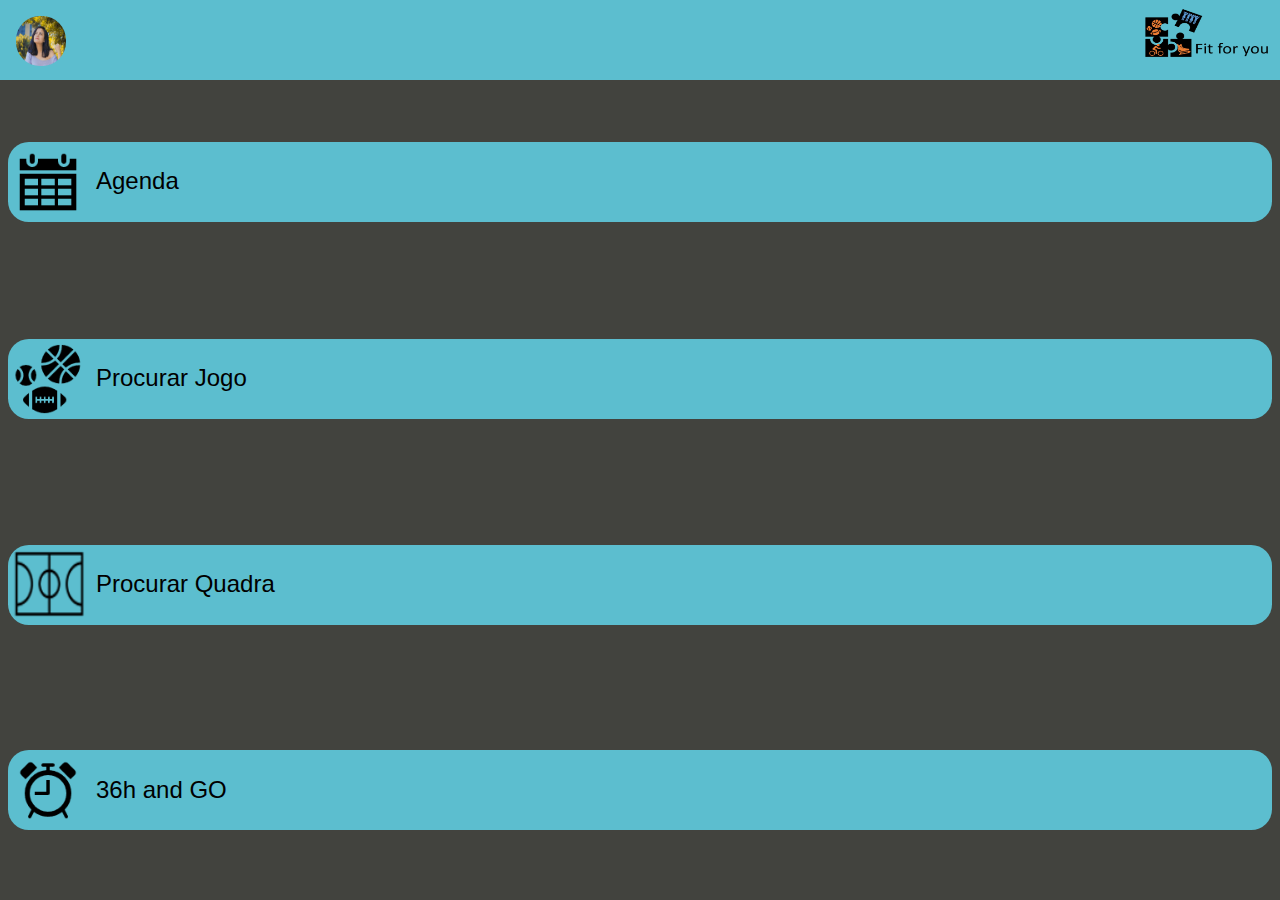
<file: index.html>
<!DOCTYPE html>
<html lang= "pt-br">
	<head>
		<title>inicio</title>
		<meta name="viewport" content="width=device-width,initial-scale=1">
		<meta charset= "utf-8">
		<link href= "assets/css/reset.css" rel= "stylesheet">
		<!-- links e outros arquivos importados -->
		<link href= "assets/css/pagina_inicial.css" rel= "stylesheet">
		<script src="assets/js/geral.js"></script>
	</head>
	<body>
		<div class="conteiner">
			<header class ="header" >
				<a class = "perfil" href= "perfil.html" >
	                <img class="foto_perfil" src="assets/img/pic_perfil.jpg" alt= "foto perfil" >
	            </a>      
					<!-- nao coloquei nada dentro do perfil pq acho q vai ser outra tela, e nao um sidebar -->
				
				<a class ="logo" href= "pagina_inical.html"> <!-- insira nesse href o link dessa mesma pagina, pra ficar como botao devoltar ao inicio -->
	            	<img class="logo_" src= "assets/img/menu_icone.png" alt= "Ícone menu">
	            </a>
	            
	        </header>        	
    		<ul class = "opções">
   		
          		<li class= "item">
          			<img class="foto_item" src="assets/img/calendario.jpg" alt= "icone calendario" >
          			<a a class = "nome_item" href= "agenda.html"> Agenda </a>
          		</li>
          		
          		<li class= "item1">
          			<div class='_item_'>
	          			<img class="foto_item" src="assets/img/bolas.jpg" alt= "icone tipos diferentes de bolas" >
	          			<a class = "nome_item1">Procurar Jogo </a>
	          		</div>

					<div class = "item_1">
						<ul class = "Esportes">
							<div class="sport1">
							<!-- Essa parte pelo menos precisa de um jason/firebase -->
								<li class= "tipo_esporte">
									<a class="nome_esporte" href= "montar_atividade.html?atv=futebol"> Futebol </a></li>
								<li class= "tipo_esporte">
									<a class="nome_esporte" href= "montar_atividade.html?atv=volei"> Volei </a></li>
								<li class= "tipo_esporte">
							</div>
							<div class="sport2">
									<a class="nome_esporte" href= "montar_atividade.html?atv=basquete"> Basquete </a></li>
								<li class= "tipo_esporte">
									<a class="nome_esporte" href= "montar_atividade.html?atv=rugby"> Rugby </a></li>
								<li class= "tipo_esporte">
									<a class="nome_esporte" href= "montar_atividade.htmll?atv=etc"> etc </a></li>
							</div>
						</ul>
					</div>
				</li>

        		<li class= "item2"> 
        			<div class="_item_">
	        			<img class="foto_item" src="assets/img/quadra.jpg" alt= "icone quadra" >
	        			<a class="nome_item2"> Procurar Quadra </a>
	        		</div>

	        		<div class="item_2">
	        			<ul class = "Esportes">
	        				<div class="sport1">
								<li class= "tipo_esporte">
									<a class="nome_esporte" href= "quadra.html?atv=futebol"> Futebol </a></li>
								<li class= "tipo_esporte">
									<a class="nome_esporte" href= "quadra.html?atv=volei"> Volei </a></li>
							</div>
							<div class="sport2">
								<li class= "tipo_esporte">
									<a class="nome_esporte" href= "quadra.html?atv=basquete"> Basquete </a></li>
								<li class= "tipo_esporte">
									<a class="nome_esporte" href= "quadra.html?atv=rugby"> Rugby </a></li>
								<li class= "tipo_esporte"
								<a class="nome_esporte" href= "quadra.htmll?atv=etc"> etc </a></li>
							</div>
						</ul>
					</div>

        		</li>

        		<li class= "item3"> 
        			<img class="foto_item" src="assets/img/clock.jpg" alt= "icone relogio" >
        			<a class="nome_item" href= "36go.html"> 36h and GO </a>
        			<!-- Preciso das fotos do celia pra fazer -->
        		</li>
        	</ul>
	       	
			
		</div>
	</body>
</html>

<!--
<ul class = "Esportes">
<li class= "tipo_esporte"><a class="nome_esporte"> </a></li>
</ul>
</file>
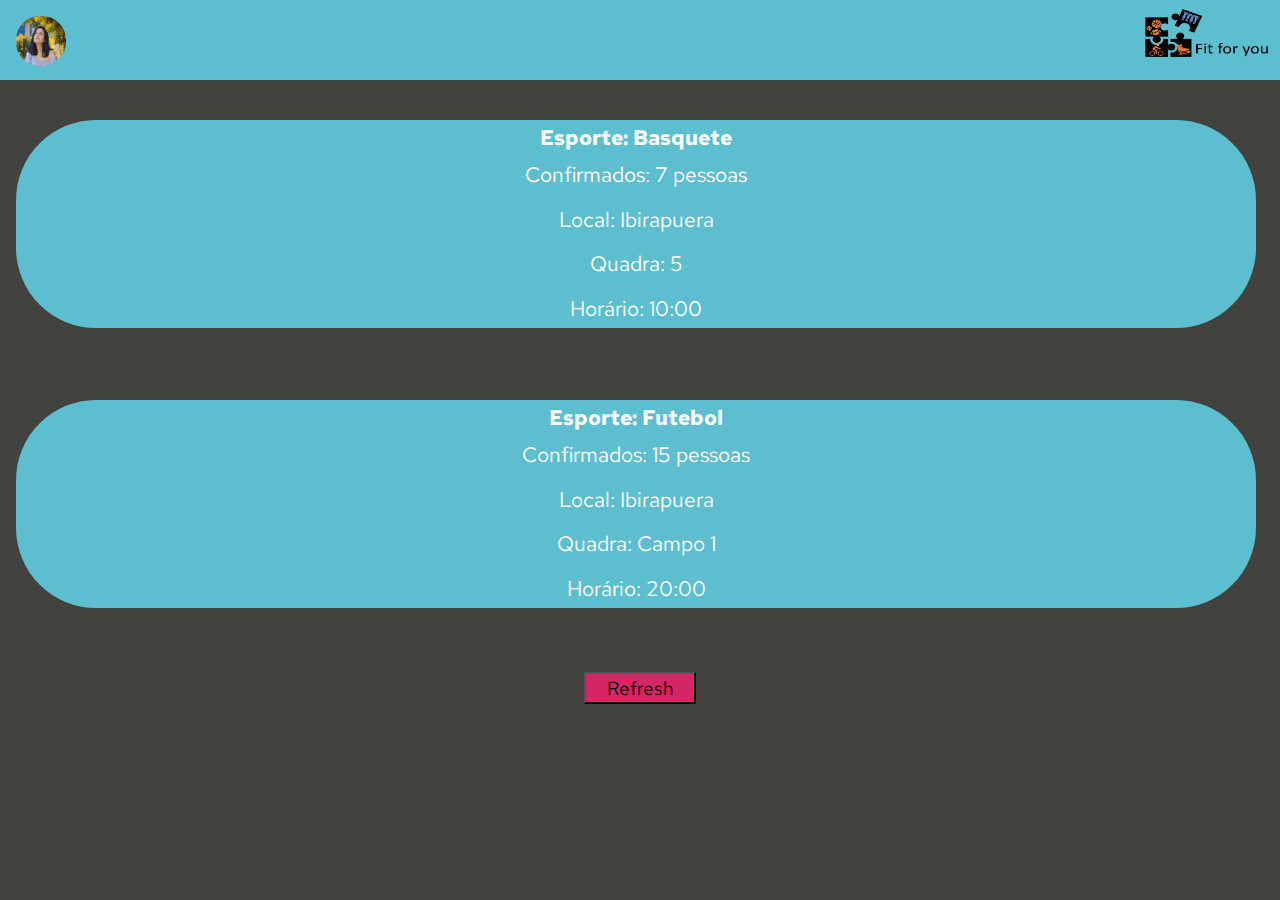
<file: 36go.html>
<!DOCTYPE html>
<html lang= "pt-br">
	<head>
		<title>36hrs</title>
		<meta name="viewport" content="width=device-width,initial-scale=1">
		<meta charset= "utf-8">
		<link href= "assets/css/reset.css" rel= "stylesheet">
		<link href= "assets/css/36go.css" rel= "stylesheet">
		<link href="https://fonts.googleapis.com/css?family=Red+Hat+Text&display=swap" rel="stylesheet">
		<script src="assets/js/geral.js"></script>
	</head>
	<body class="back_feed">
		<div class= "container">
			<header class ="header" >
				<a class = "perfil" href= "perfil.html" >
	                <img class="foto_perfil" src="assets/img/pic_perfil.jpg" alt= "foto perfil" >
	            </a>      				
				<a class ="logo" href= "pagina_inicial.html">
	            	<img class="logo_" src= "assets/img/menu_icone.png" alt= "Ícone menu">
	            </a>	            
	        </header>	     
			<div class="ativ">
				<div class="ativ1">
					<h2 class = "esporte"> Esporte: Basquete </h2>
					<h2 class = "pessoas"> Confirmados: 7 pessoas </h2>
					<h2 class = "parque" id='onde'> Local: Ibirapuera </h2>
					<h3 class = "quadra"> Quadra: 5  
					<h3 class = "hora"> Horário: 10:00 </h3>
				</div>
				<div class="ativ1">
					<h2 class = "esporte"> Esporte: Futebol</h2>
					<h2 class = "pessoas"> Confirmados: 15 pessoas </h2>
					<h2 class = "parque" id='onde'> Local: Ibirapuera </h2>
					<h3 class = "quadra"> Quadra: Campo 1 
					<h3 class = "hora"> Horário: 20:00 </h3>
				</div>
			<h1 class="botao_">	
				<button class="botao" id="myBtn">Refresh</button>
			</h1>
		</div>
		<div id="myModal" class="modal">
		  <div class="modal-content">
		    <span class="close">&times;</span>
		    <p>Só temos essas atividas por enquanto</p>
		    <p>te avisaremos quando tivermos novos eventos</p>
		    <p> Continue treinando</p>
		  </div>
		</div>
	</body>
</html>
</file>
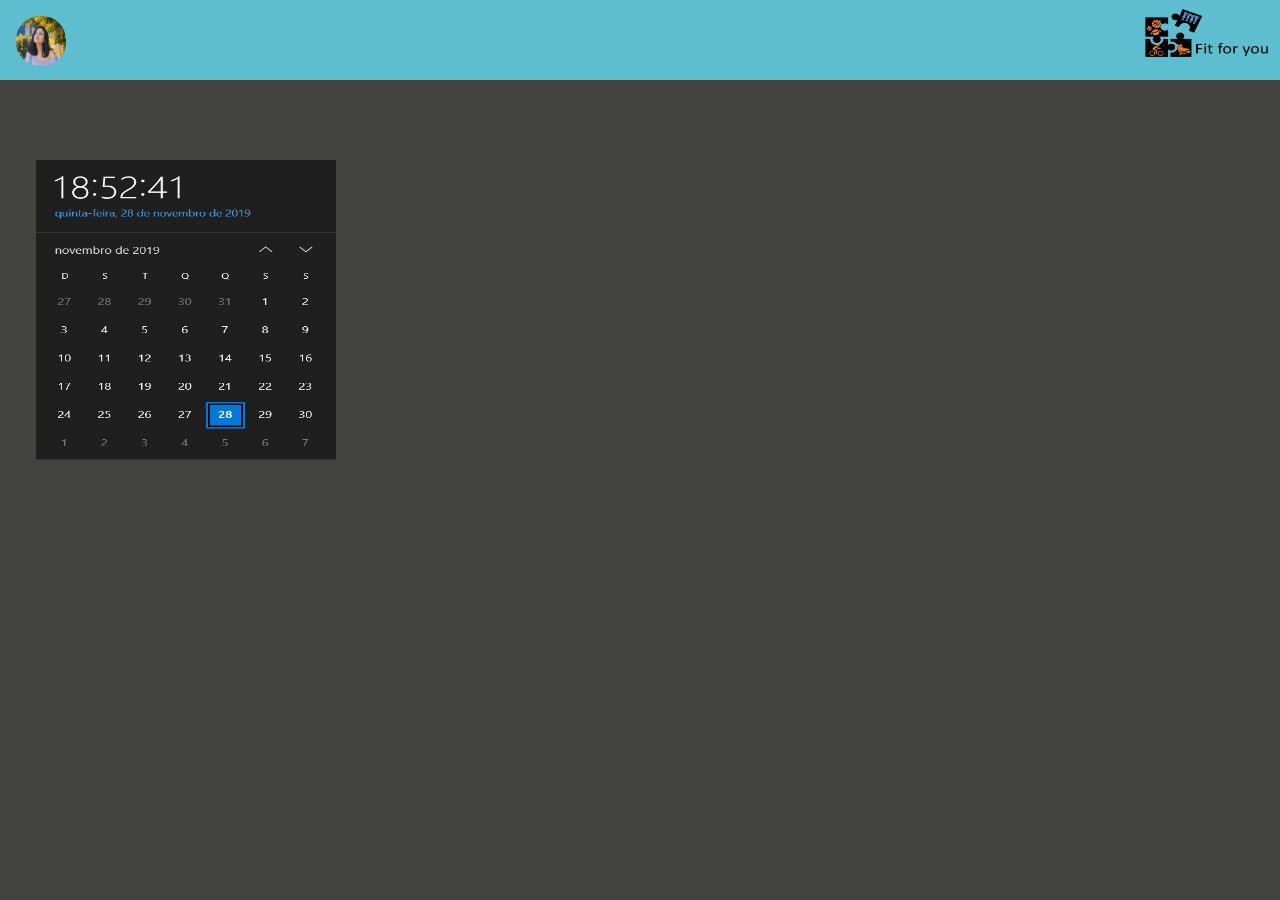
<file: agenda.html>
<!DOCTYPE html>
<html lang= "pt-br">
	<head>
		<title>Agenda</title>
		<meta charset= "utf-8">
		<link href= "assets/css/reset.css" rel= "stylesheet">
        <link href= "assets/css/Agenda.css" rel= "stylesheet">
        <meta name="viewport" content="width=device-width,initial-scale=1">
        <link href="https://fonts.googleapis.com/css?family=Red+Hat+Text&display=swap" rel="stylesheet">
        <script src="assets/js/geral.js"></script>
        <script src="assets/js/montar.js"></script>
	</head>
	<body class="body">
		<header class ="header" >
            <a class = "perfil" href= "perfil.html" >
                <img class="foto_perfil" src="assets/img/pic_perfil.jpg" alt= "foto perfil" >
            </a>                        
            <a class ="logo" href= "pagina_inicial.html"> 
                <img class="logo_" src= "assets/img/menu_icone.png" alt= "Ícone menu">
            </a>        
        </header>
		<div class="div_da_foto">
			<img class="agenda" src="assets/img/agenda.png" alt= "agenda" >
		</div>
    </body>
</html>
</file>
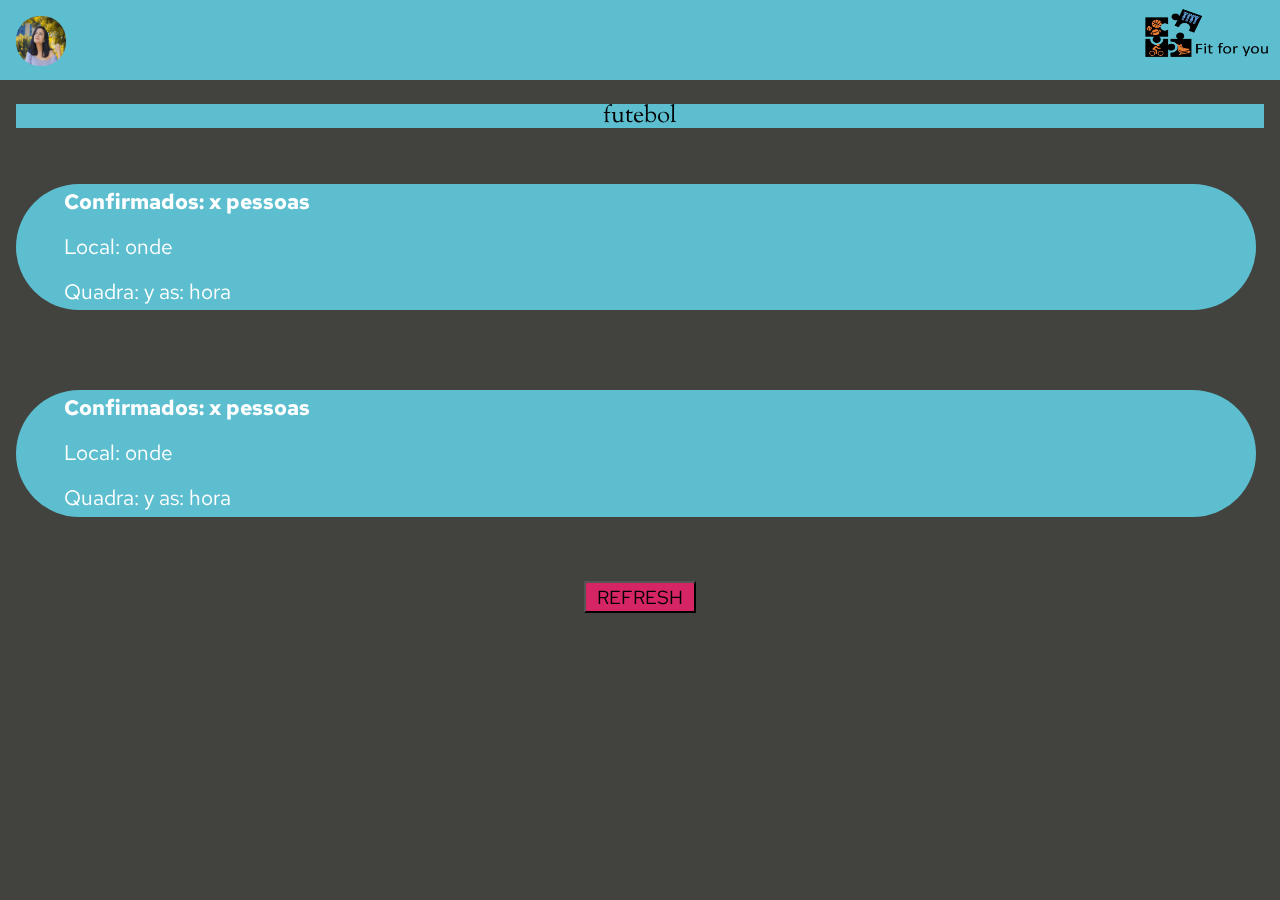
<file: feed.html>
<!DOCTYPE html>
<html lang= "pt-br">
	<head>
		<title>feed</title>
		<meta name="viewport" content="width=device-width,initial-scale=1">
		<meta charset= "utf-8">
		<link href= "assets/css/reset.css" rel= "stylesheet">
		<link href= "assets/css/feed.css" rel= "stylesheet">
		<link href="https://fonts.googleapis.com/css?family=Sorts+Mill+Goudy&display=swap" rel="stylesheet">
		<link href="https://fonts.googleapis.com/css?family=Red+Hat+Text&display=swap" rel="stylesheet">
		<script src="assets/js/geral.js"></script>
		<script src="assets/js/feed.js"></script>
	</head>
	<body class="back_feed">
		<div class= "container">
			<header class ="header" >
				<a class = "perfil" href= "perfil.html" >
	                <img class="foto_perfil" src="assets/img/pic_perfil.jpg" alt= "foto perfil" >
	            </a>      
				<a class ="logo" href= "pagina_inicial.html">
	            	<img class="logo_" src= "assets/img/menu_icone.png" alt= "Ícone menu">
	            </a>	            
	        </header>
	        <div class="top">
				<h1 class= "atividade" id ="atv"> futebol </h1>
			</div>
			<div class="ativ">
				<div class="ativ1">
					<h2 class = "pessoas"> Confirmados: <span id = "quantos"> x </span> pessoas </h2>
					<h2 class = "parque" id='onde'> Local: onde </h2>
					<h3 class = "quadra"> Quadra: <span id= "quadra"> y </span> as: <span id="hora"> hora </span> </h3>
				</div>
				<div class="ativ2">
					<h2 class = "pessoas"> Confirmados: <span id = "quantos1"> x </span> pessoas </h2>
					<h2 class = "parque" id='onde1'> Local: onde </h2>
					<h3 class = "quadra"> Quadra: <span id= "quadra1"> y </span> as: <span id="hora1"> hora </span> </h3>
				</div>
			</div>		
			<h1 class="botao_">	
				<button class="botao" id="myBtn">REFRESH</button>
			</h1>
		</div>
		<div id="myModal" class="modal">
		  <div class="modal-content">
		    <span class="close">&times;</span>
		    <p>Só temos essas atividas por enquanto</p>
		    <p>te avisaremos quando tivermos novos eventos</p>
		    <p> Continue treinando</p>
		  </div>
		</div>
	</body>
</html>
</file>
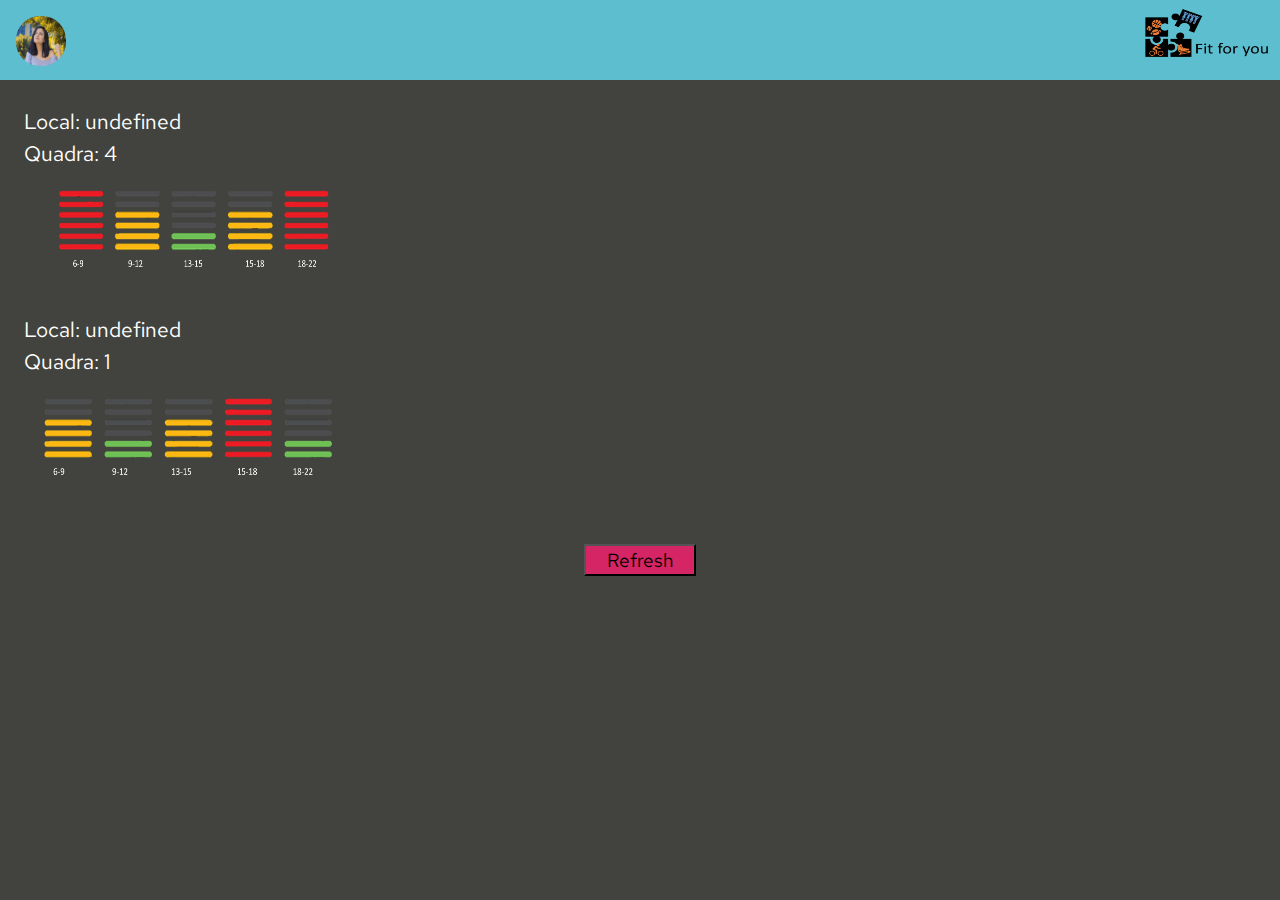
<file: feed1.html>
<!DOCTYPE html>
<html lang= "pt-br">
	<head>
		<title>feed</title>
		<meta name="viewport" content="width=device-width,initial-scale=1">
		<meta charset= "utf-8">
		<link href= "assets/css/reset.css" rel= "stylesheet">
		<link href= "assets/css/feed1.css" rel= "stylesheet">
		<link href="https://fonts.googleapis.com/css?family=Sorts+Mill+Goudy&display=swap" rel="stylesheet">
		<link href="https://fonts.googleapis.com/css?family=Red+Hat+Text&display=swap" rel="stylesheet">
		<script src="assets/js/geral.js"></script>
		<script src="assets/js/feed1.js"></script>
	</head>
	<body class="back_feed1">
		<div class= "container">
			<header class ="header" >
				<a class = "perfil" href= "perfil.html" >
	                <img class="foto_perfil" src="assets/img/pic_perfil.jpg" alt= "foto perfil" >
	            </a>      	
				<a class ="logo" href= "pagina_inicial.html"> 
	            	<img class="logo_" src= "assets/img/menu_icone.png" alt= "Ícone menu">
	            </a>	            
	        </header>
	        <div class="ativ">		
				<div class="ativ1">
					<h1 class = "parque" id='onde1'>Local: onde </h1>
					<h3 class = "quadra"> Quadra: <span id= "quadra1"> y </span></h3>
					<img class="grafico" src="assets/img/grafico_lotacao1.png" alt= "grafico de lotacao da quadra" >
				</div>
				
				<div class="ativ2">
					<h1 class = "parque" id='onde2'> Local: onde </h1>
					<h3 class = "quadra"> Quadra: <span id= "quadra2"> y </span></h3>
					<img class="grafico" src="assets/img/grafico_lotacao2.png" alt= "grafico de lotacao da quadra" >
				</div>
			</div>

			<h1 class="botao_">	
				<button class="botao" id="myBtn">Refresh</button>
			</h1>
		</div>
		<div id="myModal" class="modal">
		  <div class="modal-content">
		    <span class="close">&times;</span>
		    <p>Só temos essas atividas por enquanto</p>
		    <p>te avisaremos quando tivermos novos eventos</p>
		    <p> Continue treinando</p>
		  </div>
		</div>
	</body>
</html>
</file>
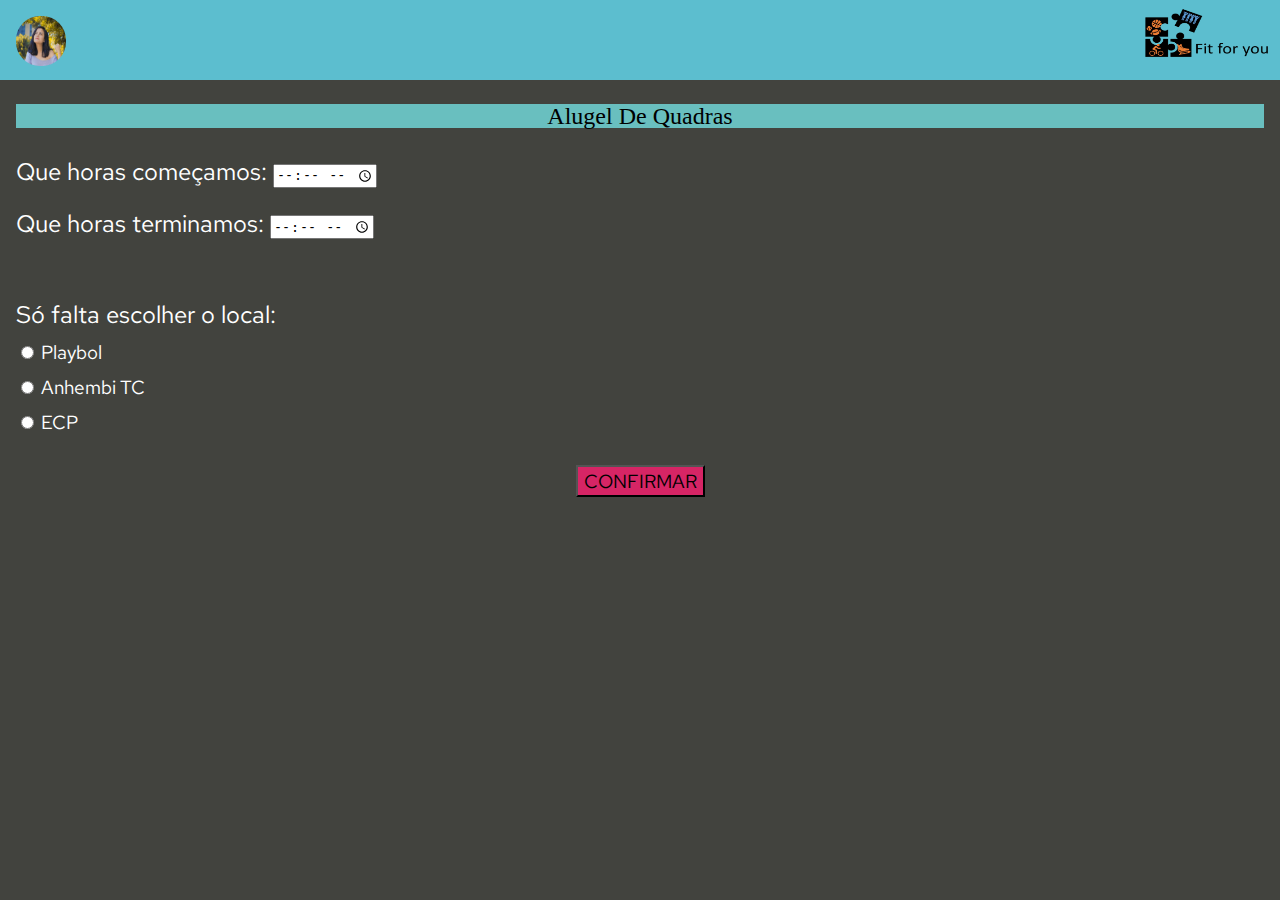
<file: feed2.html>
<!DOCTYPE html>
<html lang= "pt-br">
	<head>
		<title>feed</title>
		<meta name="viewport" content="width=device-width,initial-scale=1">
		<meta charset= "utf-8">
		<link href= "assets/css/reset.css" rel= "stylesheet">
		<link href= "assets/css/feed2.css" rel= "stylesheet">
		<link href="https://fonts.googleapis.com/css?family=Sorts+Mill+Goudy&display=swap" rel="stylesheet">
		<link href="https://fonts.googleapis.com/css?family=Red+Hat+Text&display=swap" rel="stylesheet">
		<script src="assets/js/geral.js"></script>
		<script src="assets/js/feed2.js"></script>
	</head>
	<body class="body">
		<div class= "container">
			<header class ="header" >
				<a class = "perfil" href= "perfil.html" >
	                <img class="foto_perfil" src="assets/img/pic_perfil.jpg" alt= "foto perfil" >
	            </a>      
				<a class ="logo" href= "pagina_inicial.html">
	            	<img class="logo_" src= "assets/img/menu_icone.png" alt= "Ícone menu">
	            </a>	            
	        </header>
	        <hi class = 'titulo'> Alugel De Quadras</hi>	        
	        <div class = "horario">
		        <div class="horas">
			        Que horas começamos:
		      		<input type="time" name="hora" class="hr"> <br />
		      	</div>
		      	<div class="horas">	
		     		Que horas terminamos:</h3>
					<input type="time" name="hora_fim">  <br />
				</div>
			</div>
			<div class = "local"> <p class="loca"> Só falta escolher o local: </p>
				<ul class="places">
					<div class="item">
						<input class="item1" type="radio"> 
						Playbol
					</div>
					<div class="item">
			        	<input class="item1" type="radio" > 
			        	Anhembi TC
			        <div class="item">
		        		<input class="item1" type="radio" > 
		        		ECP
		        	</div>
		        </ul>
	        </div>
			<h1 class="botao_">	
				<button class="botao" id="myBtn">CONFIRMAR</button>
			</h1>
		</div>
		<div id="myModal" class="modal">
		  <div class="modal-content">
		    <span class="close">&times;</span>
		    <p class="pop">Sua quadra está reservada <span class=check>✔</span></p>
		    <p class="pop">Caso nessario, eventuais pagamentos devem ser feitos no local</p>
		    <a class = "perfil" href= "pagina_inicial.html"> Voltar ao inicio </a>
		  </div>
		</div>
	</body>
</html>
</file>
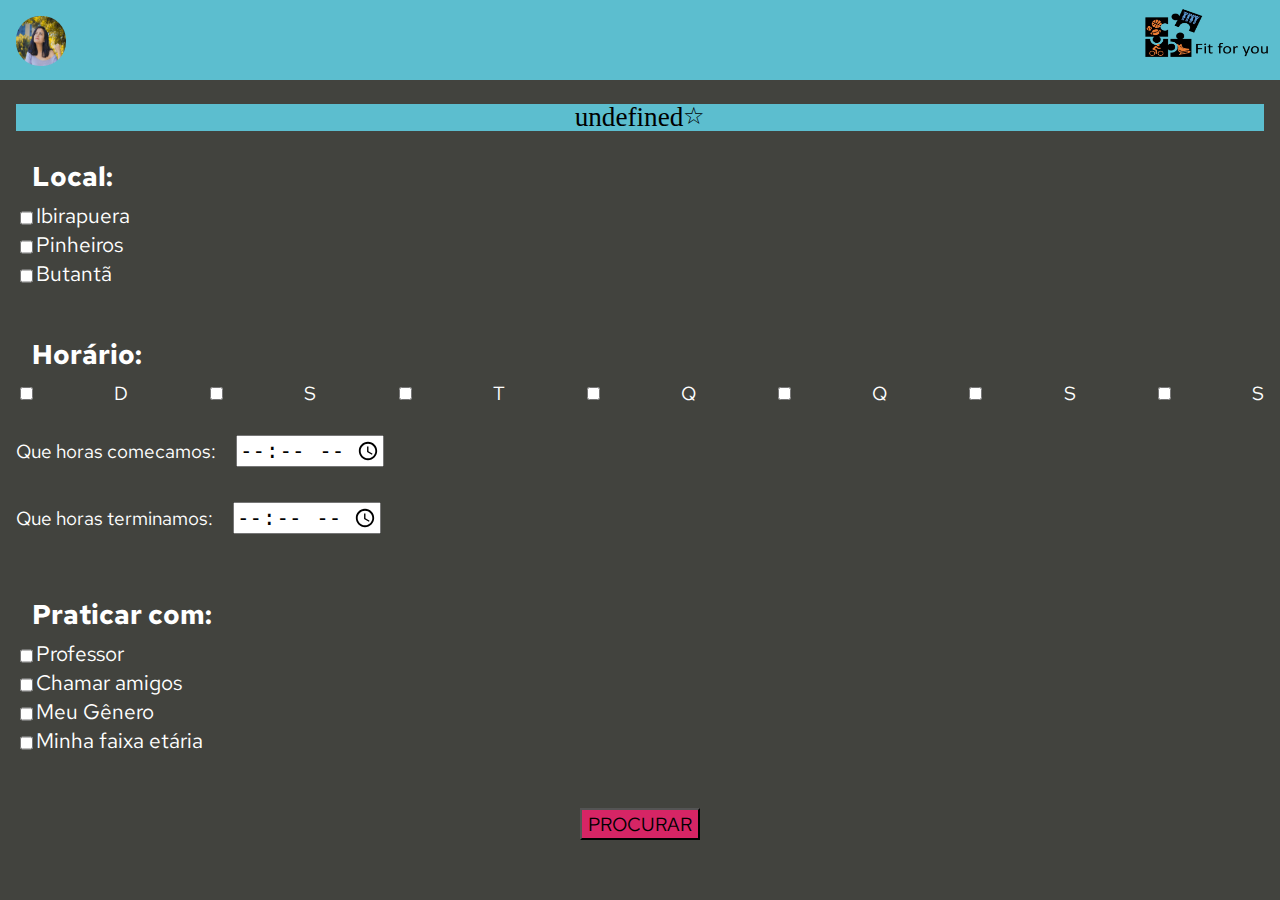
<file: montar_atividade.html>
<!DOCTYPE html>
<html lang= "pt-br">
	<head>
		<title>criar jogo</title>
		<meta charset= "utf-8">
		<link href= "assets/css/reset.css" rel= "stylesheet">
        <link href= "assets/css/montar_atividade.css" rel= "stylesheet">
        <meta name="viewport" content="width=device-width,initial-scale=1">
        <link href="https://fonts.googleapis.com/css?family=Red+Hat+Text&display=swap" rel="stylesheet">
        <script src="assets/js/geral.js"></script>
        <script src="assets/js/montar.js"></script>
	</head>
	<body class="body">
        <div class="container">
    		<header class ="header" >
                    <a class = "perfil" href= "perfil.html" >
                        <img class="foto_perfil" src="assets/img/pic_perfil.jpg" alt= "foto perfil" >
                    </a>                          
                    <a class ="logo" href= "pagina_inicial.html"> 
                        <img class="logo_" src= "assets/img/menu_icone.png" alt= "Ícone menu">
                    </a>                    
                </header>            
            <form class="main" action="feed.html" id= "main">  
                <div class="top"> 
                     <h1 id="demo" class = "nome_esporte"> jogo </h1> 
                    <h1 class ="fav" > ☆ </h1>
                </div>             	
            	<ul class = "escolha">
            		<li class= "tipo_escolha"><p class = "qqo" > Local: </p>
            			<ul class=  "locais" > 
                            <div class='locais_'>
        						<input  class ="item_local" type="checkbox" name="onde" value="ibira"> <h1 class="name_item">Ibirapuera </h1> 
                                <br>
                            </div>    
                            <div class='locais_'>
                				<input class ="item_local" type="checkbox" name="onde" value="villa"> <h1 class="name_item">Pinheiros </h1>
                                <br>
                            </div>
                            <div class='locais_'>
                				<input class ="item_local" type="checkbox" name="onde" value="Parque do Povo"> <h1 class="name_item"> Butantã </h1> 
                                <br>
                            </div>
            			</ul>
            		</li>
            		</br>
            		<li class= "tipo_escolha"><p class = "qqo" > Horário: </p>
            			<ul class=  "dias_da_semana" > 
            				<input class = "dia" type="checkbox" name="quando" value="domingo"  unchecked> <h1 class="day">D </h1></input>
            				<input class = "dia" type="checkbox" name="quando" value="segunda" unchecked> <h1 class="day">S </h1></input>
            				<input class = "dia" type="checkbox" name="quando" value="terca" unchecked> <h1 class="day">T </h1></input>
            				<input class = "dia" type="checkbox" name="quando" value="quarta" unchecked> <h1 class="day">Q </h1></input>
            				<input class = "dia" type="checkbox" name="quando" value="quinta" unchecked> <h1 class="day">Q </h1></input>
            				<input class = "dia" type="checkbox" name="quando" value="sexta" unchecked> <h1 class="day">S </h1></input>
            				<input class = "dia" type="checkbox" name="quando" value="sabado" unchecked> <h1 class="day">S </h1></input>
            			</ul>
                		<div class="timing">
                            Que horas comecamos:
          				    <input type="time" name="hora" class="hr"> <br />
                        </div>
          				<div class="timing">
                            Que horas terminamos:
          				    <input type="time" name="hora_fim" class="hr"> <br />
                        </div>
            		</li>
            		</br>
            		<li class= "tipo_escolha"><p a class = "qqo" > Praticar com: </p>
            			<ul class=  "locais">
                            <div class="locais_"> <!-- colocar esse style no css -->
        						<input class= "quem" type="checkbox" name="quem" value="prof" unchecked>  <h1 class="name_item">Professor</h1>
                                <br>
                            </div>
                            <div class="locais_">
                				<input class= "quem" type="checkbox" name="quem" value="amigos" unchecked> <h1 class="name_item"> Chamar amigos</h1>
                                <br>
                            </div>
                            <div class="locais_">
                				<input class= "quem" type="checkbox" name="quem" value="Meu Genero" unchecked>  <h1 class="name_item">Meu Gênero </h1>
                                <br>
                            </div>
                            <div class="locais_">
                				<input class= "quem" type="checkbox" name="quem" value="Minha faixa Etaria" unchecked> <h1 class="name_item"> Minha faixa etária </h1>
                                <br>
                            </div>
            			</ul>
            		</li>
            	</ul>
                <h1 class="gerar_">
                    <input type="hidden" id="sla" name="atv" value="jogoo">
                    <input type="submit"  class = "gerar" value="PROCURAR"></input></h1>
                </h1>
            </form> 
        </div> 
	</body>
</html>
</file>
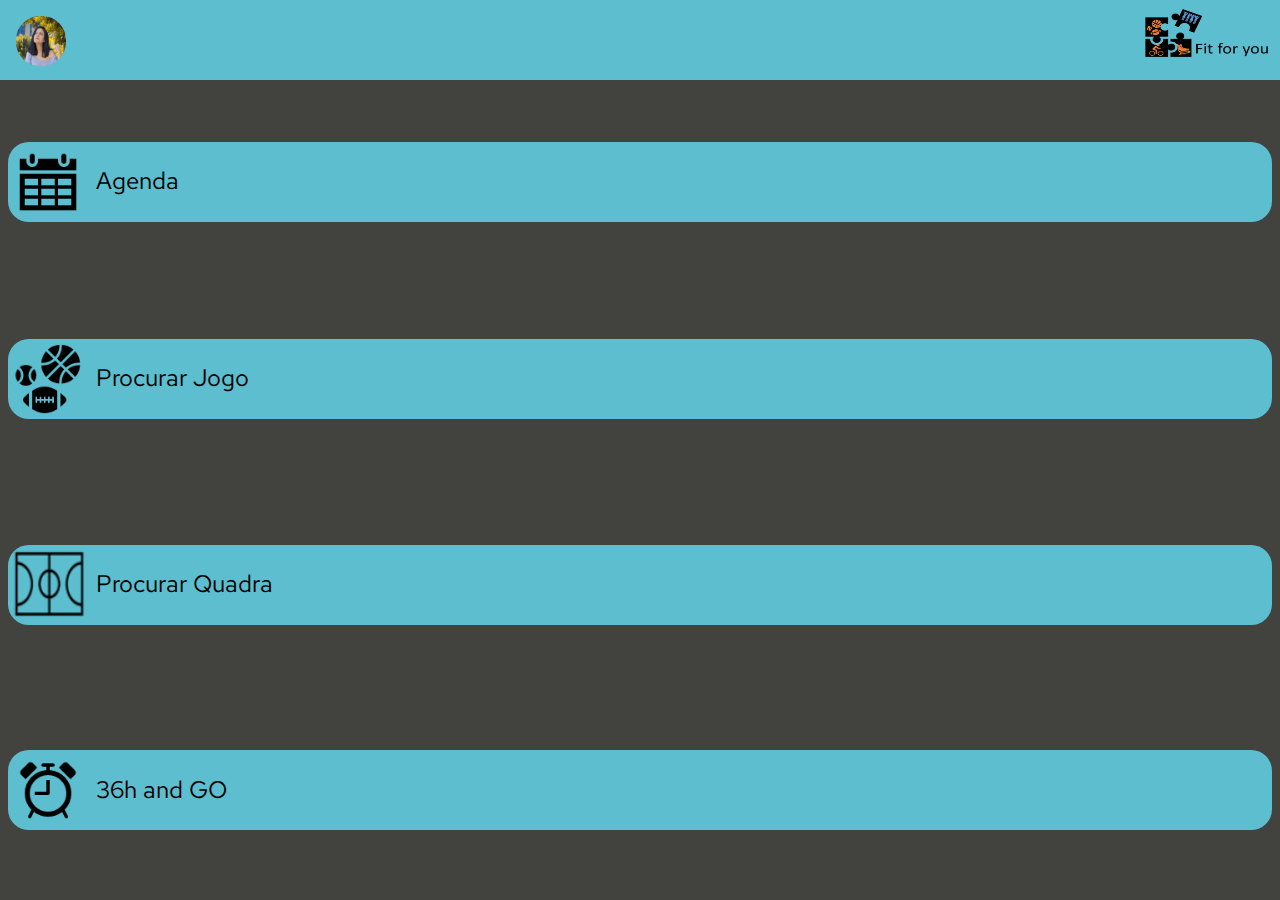
<file: pagina_inicial.html>
<!DOCTYPE html>
<html lang= "pt-br">
	<head>
		<title>inicio</title>
		<meta name="viewport" content="width=device-width,initial-scale=1">
		<meta charset= "utf-8">
		<link href= "assets/css/reset.css" rel= "stylesheet">
		<link href="https://fonts.googleapis.com/css?family=Sorts+Mill+Goudy&display=swap" rel="stylesheet">
		<link href="https://fonts.googleapis.com/css?family=Red+Hat+Text&display=swap" rel="stylesheet">
		<link href= "assets/css/pagina_inicial.css" rel= "stylesheet">
		<script src="assets/js/geral.js"></script>
	</head>
	<body>
		<div class="conteiner">
			<header class ="header" >
				<a class = "perfil" href= "perfil.html" >
	                <img class="foto_perfil" src="assets/img/pic_perfil.jpg" alt= "foto perfil" >
	            </a>      

				<a class ="logo" href= "pagina_inicial.html"> 
	            	<img class="logo_" src= "assets/img/menu_icone.png" alt= "Ícone menu">
	            </a>
	            
	        </header>        	
    		<ul class = "opções">
          		<li class= "item">
          			<img class="foto_item" src="assets/img/calendario.jpg" alt= "icone calendario" >
          			<a a class = "nome_item" href= "agenda.html"> Agenda </a>
          		</li>
          		<li class= "item1">
          			<div class='_item_'>
	          			<img class="foto_item" src="assets/img/bolas.jpg" alt= "icone tipos diferentes de bolas" >
	          			<a class = "nome_item1">Procurar Jogo </a>
	          		</div>
					<div class = "item_1">
						<ul class = "Esportes">
							<div class="sport1">
								<li class= "tipo_esporte">
									<a class="nome_esporte" href= "montar_atividade.html?atv=futebol"> Futebol </a></li>
								<li class= "tipo_esporte">
									<a class="nome_esporte" href= "montar_atividade.html?atv=volei"> Volei </a></li>
								<li class= "tipo_esporte">
							</div>
							<div class="sport2">
									<a class="nome_esporte" href= "montar_atividade.html?atv=basquete"> Basquete </a></li>
								<li class= "tipo_esporte">
									<a class="nome_esporte" href= "montar_atividade.html?atv=rugby"> Rugby </a></li>
							</div>
						</ul>
					</div>
				</li>
        		<li class= "item2"> 
        			<div class="_item_">
	        			<img class="foto_item" src="assets/img/quadra.jpg" alt= "icone quadra" >
	        			<a class="nome_item2"> Procurar Quadra </a>
	        		</div>
	        		<div class="item_2">
	        			<ul class = "Esportes">
	        				<div class="sport1">
								<li class= "tipo_esporte">
									<a class="nome_esporte" href= "quadra.html?atv=futebol"> Futebol </a></li>
								<li class= "tipo_esporte">
									<a class="nome_esporte" href= "quadra.html?atv=volei"> Volei </a></li>
							</div>
							<div class="sport2">
								<li class= "tipo_esporte">
									<a class="nome_esporte" href= "quadra.html?atv=basquete"> Basquete </a></li>
								<li class= "tipo_esporte">
									<a class="nome_esporte" href= "quadra.html?atv=rugby"> Rugby </a></li>
							</div>
						</ul>
					</div>
        		</li>
        		<li class= "item3"> 
        			<img class="foto_item" src="assets/img/clock.jpg" alt= "icone relogio" >
        			<a class="nome_item" href= "36go.html"> 36h and GO </a>
        		</li>
        	</ul>
		</div>
	</body>
</html>
</file>
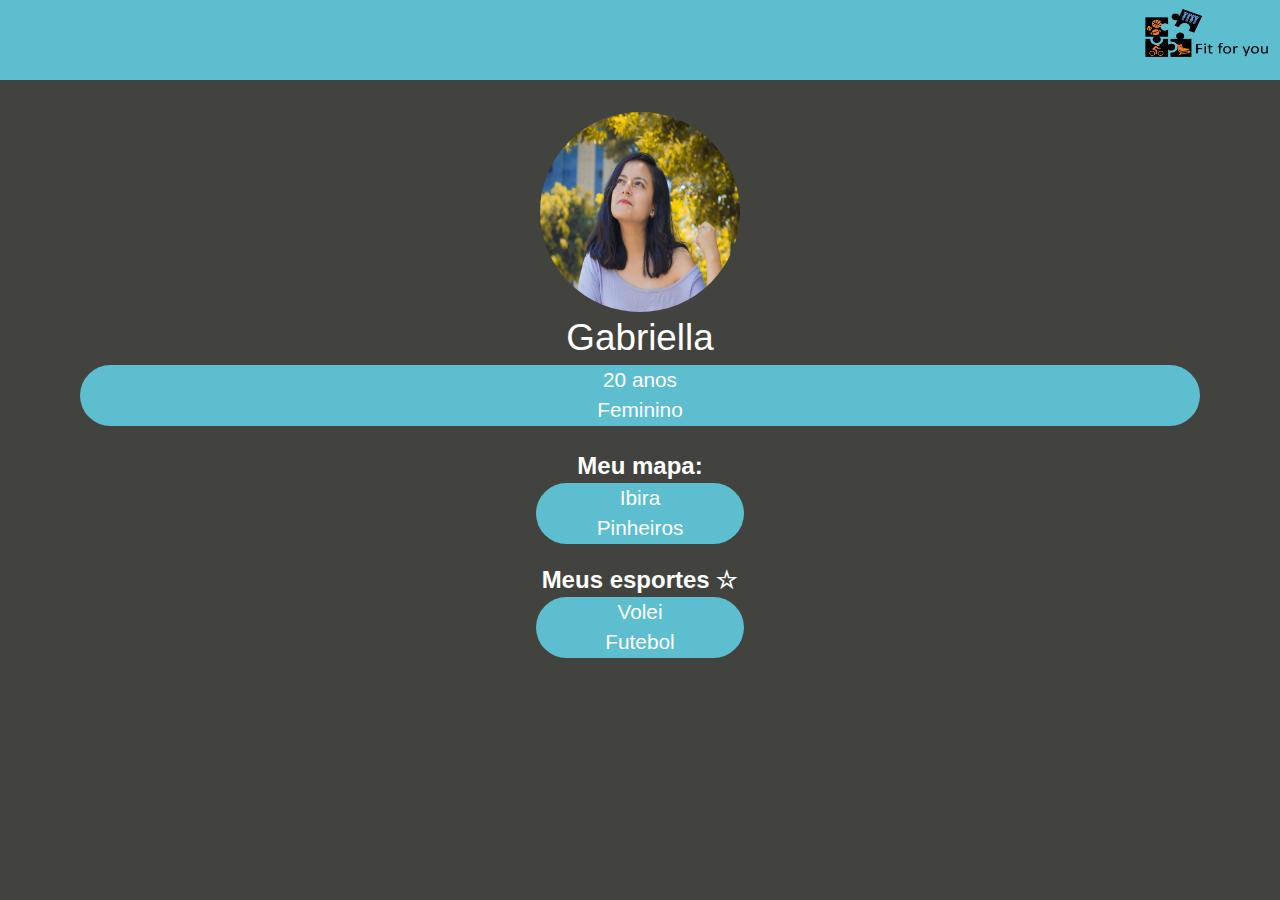
<file: perfil.html>
<!DOCTYPE html>
<html lang="pt">
<head>
	<title>Perfil</title>
	<meta name="viewport" content="width=device-width,initial-scale=1">
	<meta charset= "utf-8">
	<link href= "assets/css/reset.css" rel= "stylesheet">
	<link href= "assets/css/perfil.css" rel= "stylesheet">
	<script src="assets/js/geral.js"></script>
</head>
<body class="corpo">
	<header class ="header" >
				<a class ="logo" href= "pagina_inicial.html">
	            	<img class="logo_" src= "assets/img/menu_icone.png" alt= "Ícone menu">
	            </a>           
	</header>

	<div class="per">
		<img class="perfil_photo" src="assets/img/pic_perfil.jpg" alt= "foto perfil" >
		<h2 class="name">Gabriella</h2>
	</div>

	<ul class="info">
		<li class="dados">20 anos</li>
		<li class="dados">Feminino</li>
	</ul>	

	<ul class="spot">
		<li class="mapa">Meu mapa:</li>
		<ul class="lugares">
			<li class="fav_spot">Ibira</li>
			<li class="fav_spot">Pinheiros</li>
		</ul>
	</ul>	
	
	<ul class="fav_esporte">
		<li class="FAVORITOS">Meus esportes ☆</li>
		<ul class="esportes">
			<li class="fav_esporte_">Volei</li>
			<li class="fav_esporte_">Futebol</li>
		</ul>
	</ul>
</body>
</html>
</file>
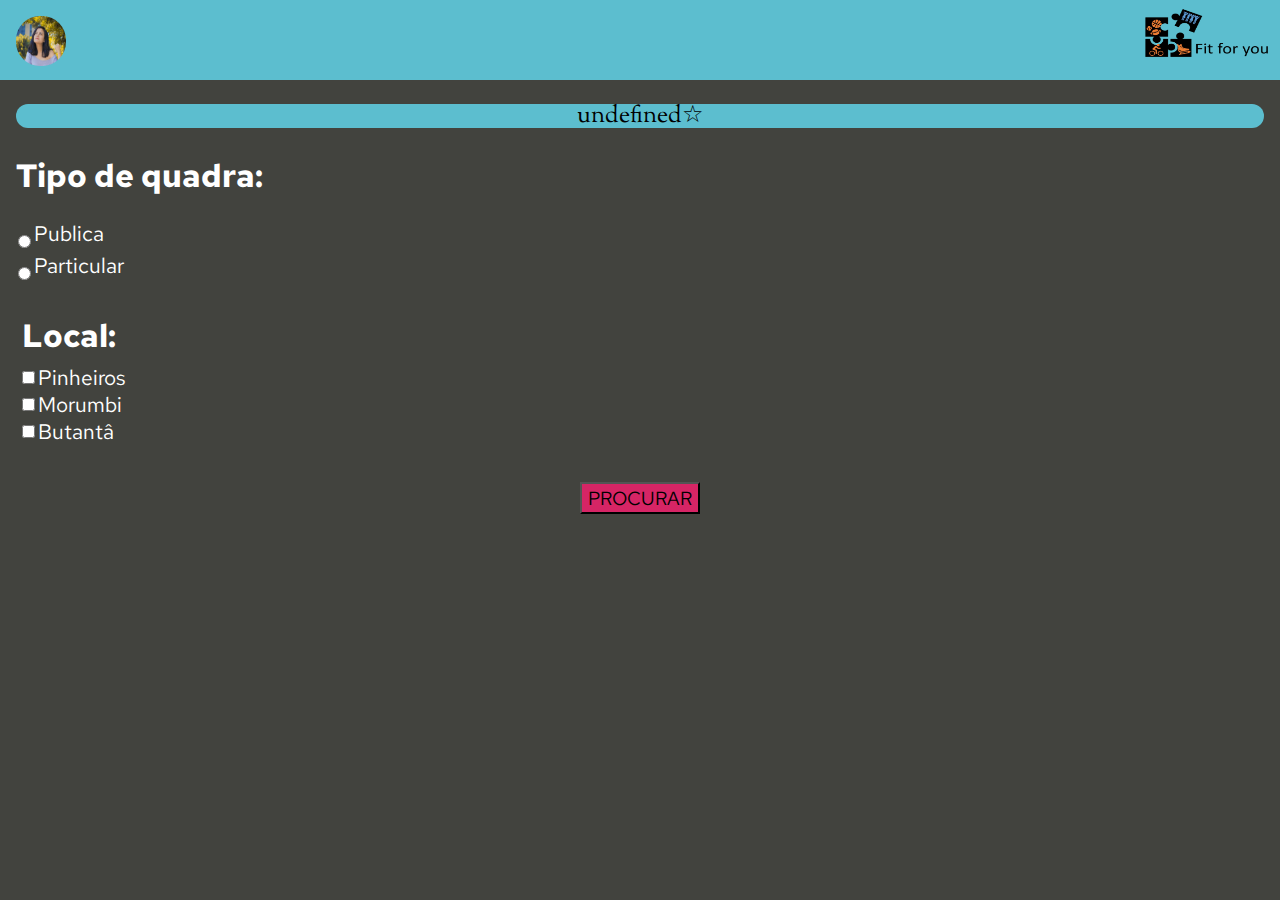
<file: quadra.html>
<!DOCTYPE html>
<html lang= "pt-br">
	<head>
		<title>reservar quadra</title>
		<meta charset= "utf-8">
		<link href= "assets/css/reset.css" rel= "stylesheet">
		<link href= "assets/css/quadra.css" rel= "stylesheet">
		<link href="https://fonts.googleapis.com/css?family=Sorts+Mill+Goudy&display=swap" rel="stylesheet">
		<link href="https://fonts.googleapis.com/css?family=Red+Hat+Text&display=swap" rel="stylesheet">
        <meta name="viewport" content="width=device-width,initial-scale=1">
        <script src="assets/js/geral.js"></script>
        <script src="assets/js/quadra.js"></script>
	</head>

	<body class="fundo">
		<header class ="header" >
				<a class = "perfil" href= "perfil.html" >
	                <img class="foto_perfil" src="assets/img/pic_perfil.jpg" alt= "foto perfil" >
	            </a>      
				<a class ="logo" href= "pagina_inicial.html">
	            	<img class="logo_" src= "assets/img/menu_icone.png" alt= "Ícone menu">
	            </a>
	        </header>
        <form class="main" action="feed1.html">
			<div class="top">
            	<h1 id="demo" class = "nome_esporte">jogo</h1> 
				<h1 class ="fav" >☆</h1>
			</div>
        	<ul class= "tipo">
        		<h1 class="lugar">Tipo de quadra: </h1></br>
        		<div class="tipo_1">
	        		<input class="item1" type="radio" name="oque" value="publicas"> <h1 class="name_item1">Publica</h1></br>
	        	</div>
	        	<div class="tipo_1">
        			<input class="item1" type="radio" name="oque" value="privadas"> <h1 class="name_item1">Particular</h1></br>
        		</div>
    		</ul></br>
    		<ul class=  "locais" > 
    			<h1 class="lugar"> Local: </h1>
    			<div class="tipo_">
					<input class = "item2" type="checkbox" name="onde1" value="Villa Lobos"> <h1 class="name_item2">Pinheiros</h1></br>
				</div>
				<div class="tipo_">
					<input class = "item2" type="checkbox" name="onde2" value="Parque do Estado"> <h1 class="name_item2"> Morumbi</h1></br>
				</div>
				<div class="tipo_">
					<input class = "item2" type="checkbox" name="onde3" value="Parque Preidencia"><h1 class="name_item2"> Butantâ </h1></br>
				</div>
			</ul>
			<h1 class="gerar_"><input type="submit" class = "gerar" value="PROCURAR"></input></h1>
        </form> 	
	</body>
</html>
</file>
<file: assets/css/pagina_inicial.css>
/*pagina inicial*/

.header{
	display: flex;
	flex-direction: row;
	justify-content: space-between;
	background-color: #5CBECF;
	height: 5rem;
}

.logo_{
	margin-top: 0;
	height: 67px;
	width: 145px;
}

.foto_perfil{
	height: 50px;
	width: 50px;
	border-radius: 1.5rem;
	margin: 1rem;
}

.conteiner{
	position: fixed;
	top: 0;
	right: 0;
	left: 0;
	bottom: 0;
	display: flex;
	flex-direction: column;
}

.opções{
	flex-grow: 1;
	display: flex;
	background-color: #42433E;
	flex-direction: column;
	justify-content: center;
	justify-content: space-evenly;
	align-content: space-between;
}

.item{
	display: flex;
	align-content: space-between;
	background-color: #5CBECF;
	height: 5rem;
	border-radius: 1.3rem;
	margin-left: 0.5rem;
	margin-right:0.5rem;
	margin-bottom: 3.5rem;
	font-family: 'Red Hat Text', sans-serif;
}

.item1{
	display: flex;
	align-content: space-between;
	background-color: #5CBECF;
	height: 5rem;
	border-radius: 1.3rem;
	margin-left: 0.5rem;
	margin-right:0.5rem;
	flex-direction: column;
	margin-bottom: 4rem;
}

.item2{
	display: flex;
	align-content: space-between;
	background-color: #5CBECF;
	height: 5rem;
	margin-bottom: 4rem;
	border-radius: 1.3rem;
	margin-left: 0.5rem;
	margin-right:0.5rem;
	flex-direction: column;
}

.item3{
	display: flex;
	align-content: space-between;
	background-color: #5CBECF;
	height: 5rem;
	border-radius: 1.3rem;
	margin-left: 0.5rem;
	margin-right:0.5rem;
	margin-bottom: 0.5rem;
	font-family: 'Red Hat Text', sans-serif;
}

.item_1{
	display: none;
	align-content: space-between;
	background-color: #D62565;
	height: 4.5rem;
	margin-top: 0.35rem;
	margin-bottom: 0.5rem;
	flex-direction: row;
	border-radius: 1rem;
}

.item_2{
	display: none;
	align-content: space-between;
	background-color: #D62565;
	height: 4.5rem;
	margin-top: 0.35rem;
	margin-bottom: 0.5rem;
	flex-direction: row;
	border-radius: 1rem;
}

._item_{
	display: flex;
	font-family: 'Red Hat Text', sans-serif;
}

.Esportes{
	display: flex;
	justify-content: center;
	margin-top: 0.5rem;
	margin-bottom: 0.5rem;

}

.sport1{
	margin-right: 0.5rem;

}

.nome_item{
	margin-top: 1.7rem;
	margin-left: 0.5rem;
	font-size: 1.5rem;
	text-decoration: none;
	color: #000000;

}

.nome_item1{
	margin-top: 1.7rem;
	margin-left: 0.5rem;
	font-size: 1.5rem;
	text-decoration: none;
	color: #000000;
}

.nome_item2{
	margin-top: 1.7rem;
	margin-left: 0.5rem;
	font-size: 1.5rem;
	text-decoration: none;
	color: #000000;
}

.tipo_esporte{
	display: flex;
	justify-content: center;
}

.foto_item{
	width: 80px;
    height: 80px;
}

.item1:hover .item_1{
  display: block;
}

.item2:hover .item_2{
	display:block;
}

.nome_esporte{
	font-size: 1.1rem;
	text-decoration: none;
	color: #FFFFFF;
}
</file>
<file: assets/css/36go.css>
.modal {
  display: none; /* Hidden by default */
  position: fixed; /* Stay in place */
  z-index: 1; /* Sit on top */
  padding-top: 100px; /* Location of the box */
  left: 0;
  top: 0;
  width: 100%; /* Full width */
  height: 100%; /* Full height */
  overflow: auto; /* Enable scroll if needed */
  background-color: rgb(0,0,0); /* Fallback color */
  background-color: rgba(0,0,0,0.4); /* Black w/ opacity */
}

/* Modal Content */
.modal-content {
  background-color: #fefefe;
  margin: auto;
  padding: 20px;
  border: 1px solid #888;
  width: 80%;
}

/* The Close Button */
.close {
  color: #aaaaaa;
  float: right;
  font-size: 28px;
  font-weight: bold;
}

.close:hover,
.close:focus {
  color: #000;
  text-decoration: none;
  cursor: pointer;
}

.header{
  display: flex;
  flex-direction: row;
  justify-content: space-between;
  background-color: #5CBECF;
  height: 5rem;
}

.logo_{
  margin-top: 0;
  height: 67px;
  width: 145px;
}

.foto_perfil{
  height: 50px;
  width: 50px;
  border-radius: 1.5rem;
  margin: 1rem;
}

.ativ{
  display: flex;
  flex-direction: column;
  margin: 1rem;
}

.ativ1{
  display: flex;
  flex-direction: column;
  align-items: center;
  margin-bottom: 3rem;
  margin-top: 1.5rem;
  margin-right: 0.5rem;
  font-size: 1.3rem;
  color: #FFFFFF;
  font-family: 'Red Hat Text', sans-serif;
  background-color: #5CBECF;
  border-radius: 5rem;
}

.esporte{
  margin-top: 0.5rem;
  margin-bottom: 0.5rem;
  font-weight: bold;
}

.pessoas{
  margin-top: 0.5rem;
  margin-bottom: 0.5rem;
}

.parque{
  margin-top: 1rem;
  margin-bottom: 0.5rem;
}

.quadra{
  margin-top: 1rem;
  margin-bottom: 0.5rem;
}

.hora{
  margin-top: 1rem;
  margin-bottom: 0.5rem;
}

.ativ2{
  display: flex;
  flex-direction: column;
  margin-bottom: 2rem;
  margin-right: 0.5rem;
  font-size: 1.3rem;
  color: #FFFFFF;
  font-family: 'Red Hat Text', sans-serif;
  background-color: #5CBECF;
  border-radius: 5rem;
}

.back_feed{
  background-color: #42433e;
}

.botao{
  font-family: 'Red Hat Text', sans-serif;
  background-color: #D62565;
  font-size: 1.2rem;
  height: 2rem;
  margin: 1rem;
  width: 7rem;
}

.botao_{
  display: flex;
  justify-content: center;

}
</file>
<file: assets/css/Agenda.css>
.header{
	display: flex;
	flex-direction: row;
	justify-content: space-between;
	background-color: #5cbecf;
	height: 5rem;
}

.logo_{
	margin-top: 0;
	height: 67px;
	width: 145px;
}

.foto_perfil{
	height: 50px;
	width: 50px;
	border-radius: 1.5rem;
	margin: 1rem;
}

.body{
	background-color: #42433e;
}
.agenda{
	height: 300px;
	width: 300px
}

.div_da_foto{
	margin:2.25rem;
	margin-top: 5rem;
}
</file>
<file: assets/css/feed.css>
.modal {
  display: none; /* Hidden by default */
  position: fixed; /* Stay in place */
  z-index: 1; /* Sit on top */
  padding-top: 100px; /* Location of the box */
  left: 0;
  top: 0;
  width: 100%; /* Full width */
  height: 100%; /* Full height */
  overflow: auto; /* Enable scroll if needed */
  background-color: rgb(0,0,0); /* Fallback color */
  background-color: rgba(0,0,0,0.4); /* Black w/ opacity */
}

/* Modal Content */
.modal-content {
  background-color: #997aea;
  margin: auto;
  padding: 20px;
  border: 1px solid #888;
  width: 80%;
}

/* The Close Button */
.close {
  color: #aaaaaa;
  float: right;
  font-size: 28px;
  font-weight: bold;
}

.close:hover,
.close:focus {
  color: #000;
  text-decoration: none;
  cursor: pointer;
}

.header{
  display: flex;
  flex-direction: row;
  justify-content: space-between;
  background-color: #5CBECF;
  height: 5rem;
}

.logo_{
  margin-top: 0;
  height: 67px;
  width: 145px;
}

.foto_perfil{
  height: 50px;
  width: 50px;
  border-radius: 1.5rem;
  margin: 1rem;
}

.top{
  display: flex;
  background-color: #5CBECF;
  flex-direction: row;
  justify-content: center;
  font-size: 1.5rem;
  margin: 1rem;
  margin-top: 1.5rem;
  font-family: 'Sorts Mill Goudy', serif;
}

.ativ{
  display: flex;
  flex-direction: column;
  margin: 1rem;
}

.container{
  position: fixed;
  top: 0;
  right: 0;
  left: 0;
  bottom: 0;
  display: flex;
  flex-direction: column;
}

.ativ1{
  display: flex;
  flex-direction: column;
  margin-bottom: 5rem;
  margin-top: 1.5rem;
  margin-right: 0.5rem;
  font-size: 1.3rem;
  color: #FFFFFF;
  font-family: 'Red Hat Text', sans-serif;
  background-color: #5CBECF;
  border-radius: 5rem;
}

.pessoas{
  margin-top: 0.5rem;
  margin-bottom: 0.5rem;
  margin-left: 3rem;
  font-weight: bold;
}

.parque{
  margin-top: 1rem;
  margin-bottom: 0.5rem;
  margin-left: 3rem;
}

.quadra{
  margin-top: 1rem;
  margin-bottom: 0.5rem;
  margin-left: 3rem;
}

.ativ2{
  display: flex;
  flex-direction: column;
  margin-bottom: 2rem;
  margin-right: 0.5rem;
  font-size: 1.3rem;
  color: #FFFFFF;
  font-family: 'Red Hat Text', sans-serif;
  background-color: #5CBECF;
  border-radius: 5rem;
}

.back_feed{
  background-color: #42433e;
}

.botao{
  font-family: 'Red Hat Text', sans-serif;
  background-color: #D62565;
  font-size: 1.2rem;
  height: 2rem;
  margin: 1rem;
  width: 7rem;
}

.botao_{
  display: flex;
  justify-content: center;

}
</file>
<file: assets/css/feed1.css>
.modal {
  display: none; /* Hidden by default */
  position: fixed; /* Stay in place */
  z-index: 1; /* Sit on top */
  padding-top: 100px; /* Location of the box */
  left: 0;
  top: 0;
  width: 100%; /* Full width */
  height: 100%; /* Full height */
  overflow: auto; /* Enable scroll if needed */
  background-color: rgb(0,0,0); /* Fallback color */
  background-color: rgba(0,0,0,0.4); /* Black w/ opacity */
}

/* Modal Content */
.modal-content {
  background-color: #997aea;
  margin: auto;
  padding: 20px;
  border: 1px solid #888;
  width: 80%;
}

/* The Close Button */
.close {
  color: #aaaaaa;
  float: right;
  font-size: 28px;
  font-weight: bold;
}

.close:hover,
.close:focus {
  color: #000;
  text-decoration: none;
  cursor: pointer;
}

.header{
  display: flex;
  flex-direction: row;
  justify-content: space-between;
  background-color: #5CBECF;
  height: 5rem;
}

.logo_{
  margin-top: 0;
  height: 67px;
  width: 145px;
}

.foto_perfil{
  height: 50px;
  width: 50px;
  border-radius: 1.5rem;
  margin: 1rem;
}

.ativ{
  display: flex;
  flex-direction: column;
  margin: 1.5rem;
  justify-content: center;
}

.ativ1{
  margin-bottom: 2rem;
  font-size: 1.3rem;
  font-family: 'Red Hat Text', sans-serif;
  color: #FFFFFF
}

.ativ2{
  margin-bottom: 1rem;
  font-size: 1.3rem;
  font-family: 'Red Hat Text', sans-serif;
  color: #FFFFFF
}

.grafico{
  height: 100px;
  width: 300px;
  justify-content: center;
  margin-left: 1rem;
}

.back_feed1{
  background-color: #42433e;
}

.botao{
  font-family: 'Red Hat Text', sans-serif;
  background-color: #D62565;
  font-size: 1.2rem;
  height: 2rem;
  margin: 1rem;
  width: 7rem;
}

.botao_{
  display: flex;
  justify-content: center;

}

.parque{
  margin-top: 0.5rem;
  margin-bottom: 0.7rem;
}

.quadra{
  margin-bottom: 0.7rem;
}
</file>
<file: assets/css/feed2.css>
.modal {
  display: none; /* Hidden by default */
  position: fixed; /* Stay in place */
  z-index: 1; /* Sit on top */
  padding-top: 100px; /* Location of the box */
  left: 0;
  top: 0;
  width: 100%; /* Full width */
  height: 100%; /* Full height */
  overflow: auto; /* Enable scroll if needed */
  background-color: rgb(0,0,0); /* Fallback color */
  background-color: rgba(0,0,0,0.4); /* Black w/ opacity */
}

/* Modal Content */
.modal-content {
  background-color: #997aea;
  margin: auto;
  padding: 20px;
  border: 1px solid #888;
  width: 80%;
}

/* The Close Button */
.close {
  color: #aaaaaa;
  float: right;
  font-size: 28px;
  font-weight: bold;
}

.close:hover,
.close:focus {
  color: #000;
  text-decoration: none;
  cursor: pointer;
}

.header{
  display: flex;
  flex-direction: row;
  justify-content: space-between;
  background-color: #5CBECF;
  height: 5rem;
}

.logo_{
  margin-top: 0;
  height: 67px;
  width: 145px;
}

.foto_perfil{
  height: 50px;
  width: 50px;
  border-radius: 1.5rem;
  margin: 1rem;
}

.titulo{
  display: flex;
  background-color: #69bfbf;
  flex-direction: row;
  justify-content: center;
  font-size: 1.5rem;
  margin: 1rem;
  margin-top: 1.5rem;
}

.horario{
  margin-top: 2rem;
  margin-bottom: 2rem;
  margin-left: 1rem;
  font-size: 1.2rem;
  font-family: 'Red Hat Text', sans-serif;
  color: #FFFFFF

}
.horas{
  margin-bottom: 1.5rem;
  font-size: 1.5rem;
}

.local{
  display: flex;
  flex-direction: column;
  margin: 1rem;
  font-size: 1rem;
  margin-bottom: 0.5rem; 
  margin-top: 2rem;
  font-family: 'Red Hat Text', sans-serif;
  color: #FFFFFF
  font-size: 1.2rem;
}

.loca{
  font-size: 1.2rem;
  margin-top: 2rem;
  font-size: 1.5rem;
  color: #FFFFFF;
  font-family:'Red Hat Text', sans-serif;
}
.item{
  font-size: 1.2rem;
  margin-top: 1rem;
  margin-bottom: 0.5rem;
  color: #FFFFFF
}
.body{
  background-color: #42433e;
}

.botao{
  font-family: 'Red Hat Text', sans-serif;
  background-color: #D62565;
  font-size: 1.2rem;
  height: 2rem;
  margin: 1rem;
}

.botao_{
  display: flex;
  justify-content: center;
}

.check{
  font-size: 2rem;
}
</file>
<file: assets/css/montar_atividade.css>
.header{
	display: flex;
	flex-direction: row;
	justify-content: space-between;
	background-color: #5cbecf;
	height: 5rem;
}

.body{
	background-color: #42433e;
}

.top{
	display: flex;
	background-color: #5cbecf;
	flex-direction: row;
	justify-content: center;
	font-size: 1.5rem;
	margin: 1rem;
	margin-top: 1.5rem;
	font-family: 'Sorts Mill Goudy', serif;
}

.logo_{
	margin-top: 0;
	height: 67px;
	width: 145px;
}

.foto_perfil{
	height: 50px;
	width: 50px;
	border-radius: 1.5rem;
	margin: 1rem;
}

.tipo_escolha{
	margin-bottom: 1rem;
	font-family: 'Red Hat Text', sans-serif;
	color: #FFFFFF;
}

.escolha{
	display: flex;
	flex-direction: column;
	margin: 1rem;
}

.qqo{
	margin-bottom: 0.5rem;
	display: flex;
	font-size: 1.7rem;
	margin: 1rem;
	font-weight: bold;
}

.item_local{
	margin-bottom: 0.5rem; 
}
.locais_{
	display: flex;
	flex-direction: row;
}

.timing{
	font-size: 1.2rem;
	margin-bottom: 0.5rem; 
}

.name_item{
	font-size: 1.3rem;
	margin-bottom: 0.5rem; 
}

.day{
	font-size: 1.2rem;
}

.dias_da_semana{
	display: flex;
	justify-content: space-between;
	margin-bottom: 1rem;
}

.hr{
	margin-left: 1rem;
	margin-bottom: 0.7rem;
}

.quem{
	margin-bottom: 0.5rem;
}

.gerar{
	display: flex;
	justify-content: center;
	background-color: #D62565;
	height: 2rem;
	margin: 1rem;
	font-size: 1.2rem;
	font-family: 'Red Hat Text', sans-serif;
}

.gerar_{
	display: flex;
	justify-content: center;
}

.hr{
	font-size: 1.3rem;
	margin-top: 1rem;
}

.nome_esporte{
	font-size: 1.7rem;
}
</file>
<file: assets/css/perfil.css>
.corpo{
	display: flex;
	flex-direction: column;
	background-color: #42433E;
}

.header{
	display: flex;
	justify-content: flex-end;
	background-color: #5CBECF;
	height: 5rem;
}

.logo_{
	margin-top: 0;
	height: 67px;
	width: 145px;
}

.per{
	display: flex;
	justify-content: center;
	align-items: center;
	flex-direction: column;
	margin-top: 2rem;
	font-family: 'Red Hat Text', sans-serif;
	font-size: 1.5rem;
}
.perfil_photo{
	height: 200px;
	width: 200px;
	border-radius: 7rem;
}

.name{
	margin-top: 0.5rem;
	color: #FFFFFF;
	font-size: 2.3rem;
}

.info{
	display: flex;
	margin: 1rem;
	margin-left: 5rem;
	margin-right: 5rem;
	margin-top: 0.5rem;
	font-family: 'Red Hat Text', sans-serif;
	font-size: 1.3rem;
	flex-direction: column;
	align-items: center;
	background-color: #5CBECF;
	border-radius: 3rem; 
}

.dados{
	color: #FFFFFF;
	margin: 0.3rem;
}

.mapa{
	font-weight: bold;
	color: #FFFFFF;
	margin: 0.3rem;
}

.spot{
	display: flex;
	margin: 1rem;
	margin-top: 0rem;
	font-family: 'Red Hat Text', sans-serif;
	font-size: 1.5rem;
	flex-direction: column;
	align-items: center;
	margin-left: 5rem;
	margin-right: 5rem;
	margin-top: 0.5rem;
	border-radius: 3rem; 
}

.fav_spot{
	color: #FFFFFF;
	margin: 0.3rem;
	font-size: 1.3rem;
}

.fav_esporte{
	display: flex;
	margin-top: 0rem;
	align-items: center;
	flex-direction: column;
	font-family: 'Red Hat Text', sans-serif;
	font-size: 1.3rem;
}

.FAVORITOS{
	font-size: 1.5rem;
	color: #FFFFFF;
	margin-bottom: 0.3rem;
	margin-top: 0.5rem;
	font-weight: bold;
}

.fav_esporte_{
	color: #FFFFFF;
	margin: 0.3rem;
	font-size: 1.3rem;
}

.lugares{
	display: flex;
	align-items: center;
	flex-direction: column;
	width: 13rem;
	border-radius: 2rem; 
	background-color: #5CBECF;
}

.esportes{
	display: flex;
	align-items: center;
	flex-direction: column;
	width: 13rem;
	border-radius: 2rem; 
	background-color: #5CBECF;
}
</file>
<file: assets/css/quadra.css>
/*quadras*/

.header{
	display: flex;
	flex-direction: row;
	justify-content: space-between;
	background-color: #5CBECF;
	height: 5rem;
}

.top{
	display: flex;
	background-color: #5CBECF;
	border-radius: 1.5rem;
	flex-direction: row;
	justify-content: center;
	font-size: 1.5rem;
	font-family: 'Sorts Mill Goudy', serif;
	margin: 1rem;
	margin-top: 1.5rem;
}

.fundo{
	background-color: #42433E;
}

.logo_{
	margin-top: 0;
	height: 67px;
	width: 145px;
}

.tipo{
	font-family: 'Red Hat Text', sans-serif;
	margin-top: 2rem;
}

.foto_perfil{
	height: 50px;
	width: 50px;
	border-radius: 1.5rem;
	margin: 1rem;
}

.locais{
	display: flex;
	flex-direction: column;
	margin-left: 0.4rem;
	font-family: 'Red Hat Text', sans-serif;
}

.gerar{
  font-family: 'Red Hat Text', sans-serif;
  background-color: #D62565;
  font-size: 1.2rem;
  height: 2rem;
  margin: 1rem;
  margin-top: 2rem;
}


.gerar_{
  display: flex;
  justify-content: center;


}

.tipo_{
	display: flex;
	flex-direction: row;

}

.tipo_1{
	display: flex;
	flex-direction: row;
	margin-left: 0.8rem;
}

.name_item1{
	font-size: 1.3rem;
	margin-bottom: 0.7rem; 
	color: #ffffff;
}

.name_item2{
	font-size: 1.3rem;
	color: #ffffff;
}

.lugar{
	display: flex;
	font-size: 1.5rem;
	margin-bottom: 0.5rem;
	margin: 1rem;
	color: #ffffff;
	font-size: 2rem;
	font-weight: bold;
}

.item1{
	color: #ffffff;
}

.item2{
	margin-left: 1rem;
	margin-bottom: 0.7rem;
}
</file>
